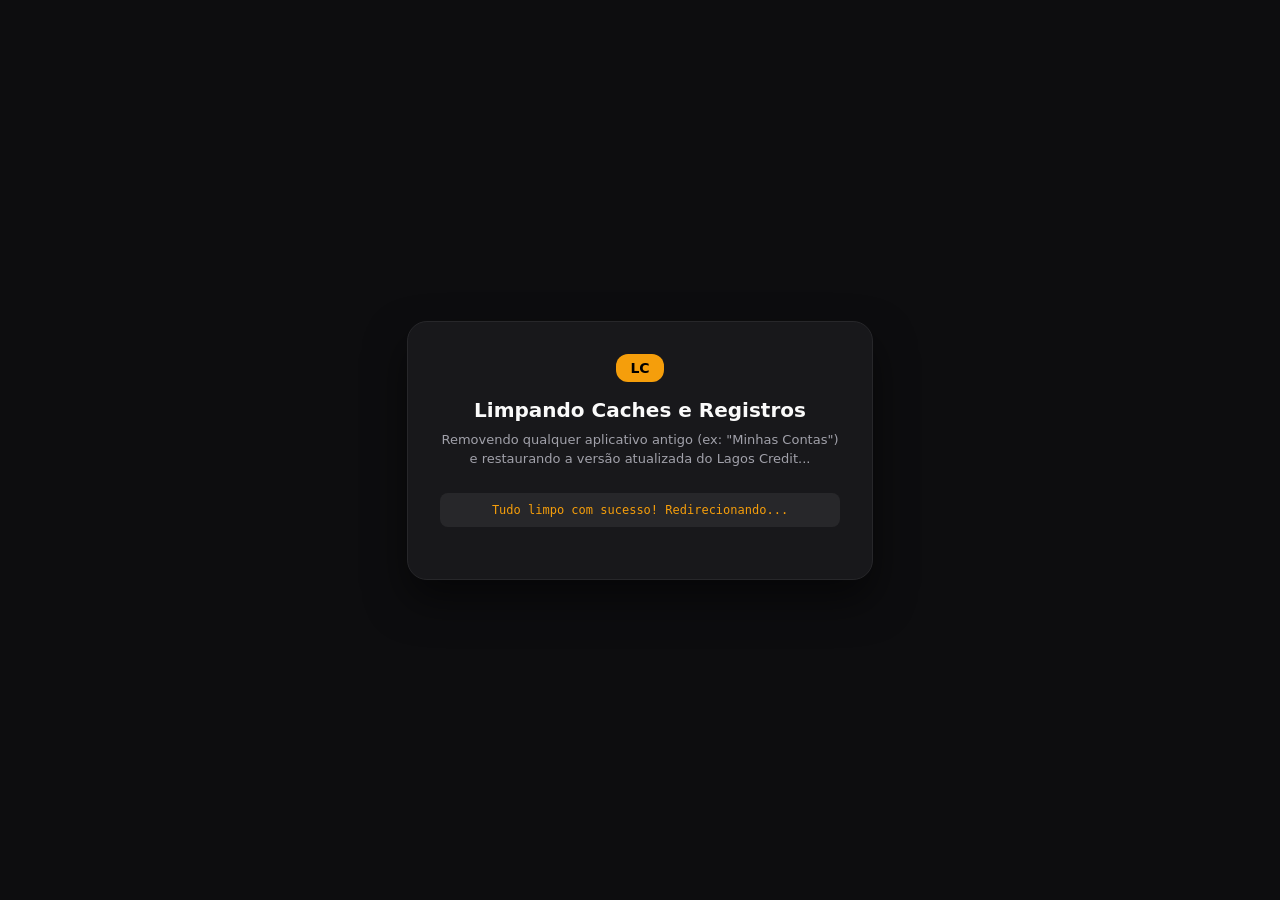
<file: public/clear-cache.html>
<!DOCTYPE html>
<html lang="pt-BR">
<head>
  <meta charset="UTF-8">
  <meta name="viewport" content="width=device-width, initial-scale=1.0">
  <title>Limpando Cache - Lagos Credit</title>
  <style>
    body {
      background-color: #0d0d0f;
      color: #f4f4f5;
      font-family: system-ui, -apple-system, BlinkMacSystemFont, 'Segoe UI', Roboto, Oxygen, Ubuntu, Cantarell, sans-serif;
      display: flex;
      flex-direction: column;
      align-items: center;
      justify-content: center;
      height: 100vh;
      margin: 0;
      padding: 20px;
      box-sizing: border-box;
      text-align: center;
    }
    .card {
      background: #18181b;
      border: 1px solid #27272a;
      border-radius: 20px;
      padding: 32px;
      max-width: 400px;
      width: 100%;
      box-shadow: 0 20px 40px rgba(0,0,0,0.5);
    }
    .badge {
      display: inline-block;
      background: #f59e0b;
      color: #000;
      font-weight: 900;
      font-size: 14px;
      padding: 6px 14px;
      border-radius: 12px;
      margin-bottom: 16px;
    }
    h1 {
      font-size: 20px;
      font-weight: 800;
      margin: 0 0 8px 0;
      color: #fafafa;
    }
    p {
      font-size: 13px;
      color: #a1a1aa;
      line-height: 1.5;
      margin: 0 0 24px 0;
    }
    .status {
      font-family: monospace;
      font-size: 12px;
      color: #f59e0b;
      background: #27272a;
      padding: 10px;
      border-radius: 8px;
      margin-bottom: 20px;
    }
    .btn {
      background: #f59e0b;
      color: #000;
      font-weight: 800;
      font-size: 14px;
      border: none;
      border-radius: 10px;
      padding: 12px 24px;
      cursor: pointer;
      text-decoration: none;
      display: inline-block;
      width: 100%;
      box-sizing: border-box;
    }
  </style>
</head>
<body>
  <div class="card">
    <div class="badge">LC</div>
    <h1>Limpando Caches e Registros</h1>
    <p>Removendo qualquer aplicativo antigo (ex: "Minhas Contas") e restaurando a versão atualizada do Lagos Credit...</p>
    <div id="status" class="status">Iniciando limpeza profunda...</div>
    <a id="action-btn" href="/" class="btn" style="display:none;">Abrir Lagos Credit</a>
  </div>

  <script>
    async function deepClean() {
      const statusEl = document.getElementById('status');
      const btn = document.getElementById('action-btn');
      
      try {
        // 1. Unregister all service workers
        if ('serviceWorker' in navigator) {
          const regs = await navigator.serviceWorker.getRegistrations();
          for (const reg of regs) {
            await reg.unregister();
          }
          statusEl.innerText = 'Service Workers desregistrados (' + regs.length + ')';
        }

        // 2. Clear Cache Storage
        if ('caches' in window) {
          const names = await caches.keys();
          for (const name of names) {
            await caches.delete(name);
          }
          statusEl.innerText += ' | ' + names.length + ' caches deletados';
        }

        // 3. Clean legacy foreign localStorage keys
        let removed = 0;
        for (let i = localStorage.length - 1; i >= 0; i--) {
          const key = localStorage.key(i);
          if (key && !key.startsWith('gestao_emprestimos_') && !key.startsWith('supabase.') && !key.startsWith('wiped_')) {
            if (/conta|bill|despesa|expense|minha/i.test(key)) {
              localStorage.removeItem(key);
              removed++;
            }
          }
        }

        statusEl.innerText = 'Tudo limpo com sucesso! Redirecionando...';
        setTimeout(() => {
          window.location.replace('/');
        }, 1200);

      } catch (err) {
        statusEl.innerText = 'Concluído com avisos. Clique abaixo para entrar.';
        btn.style.display = 'block';
      }
    }

    deepClean();
  </script>
</body>
</html>
</file>
